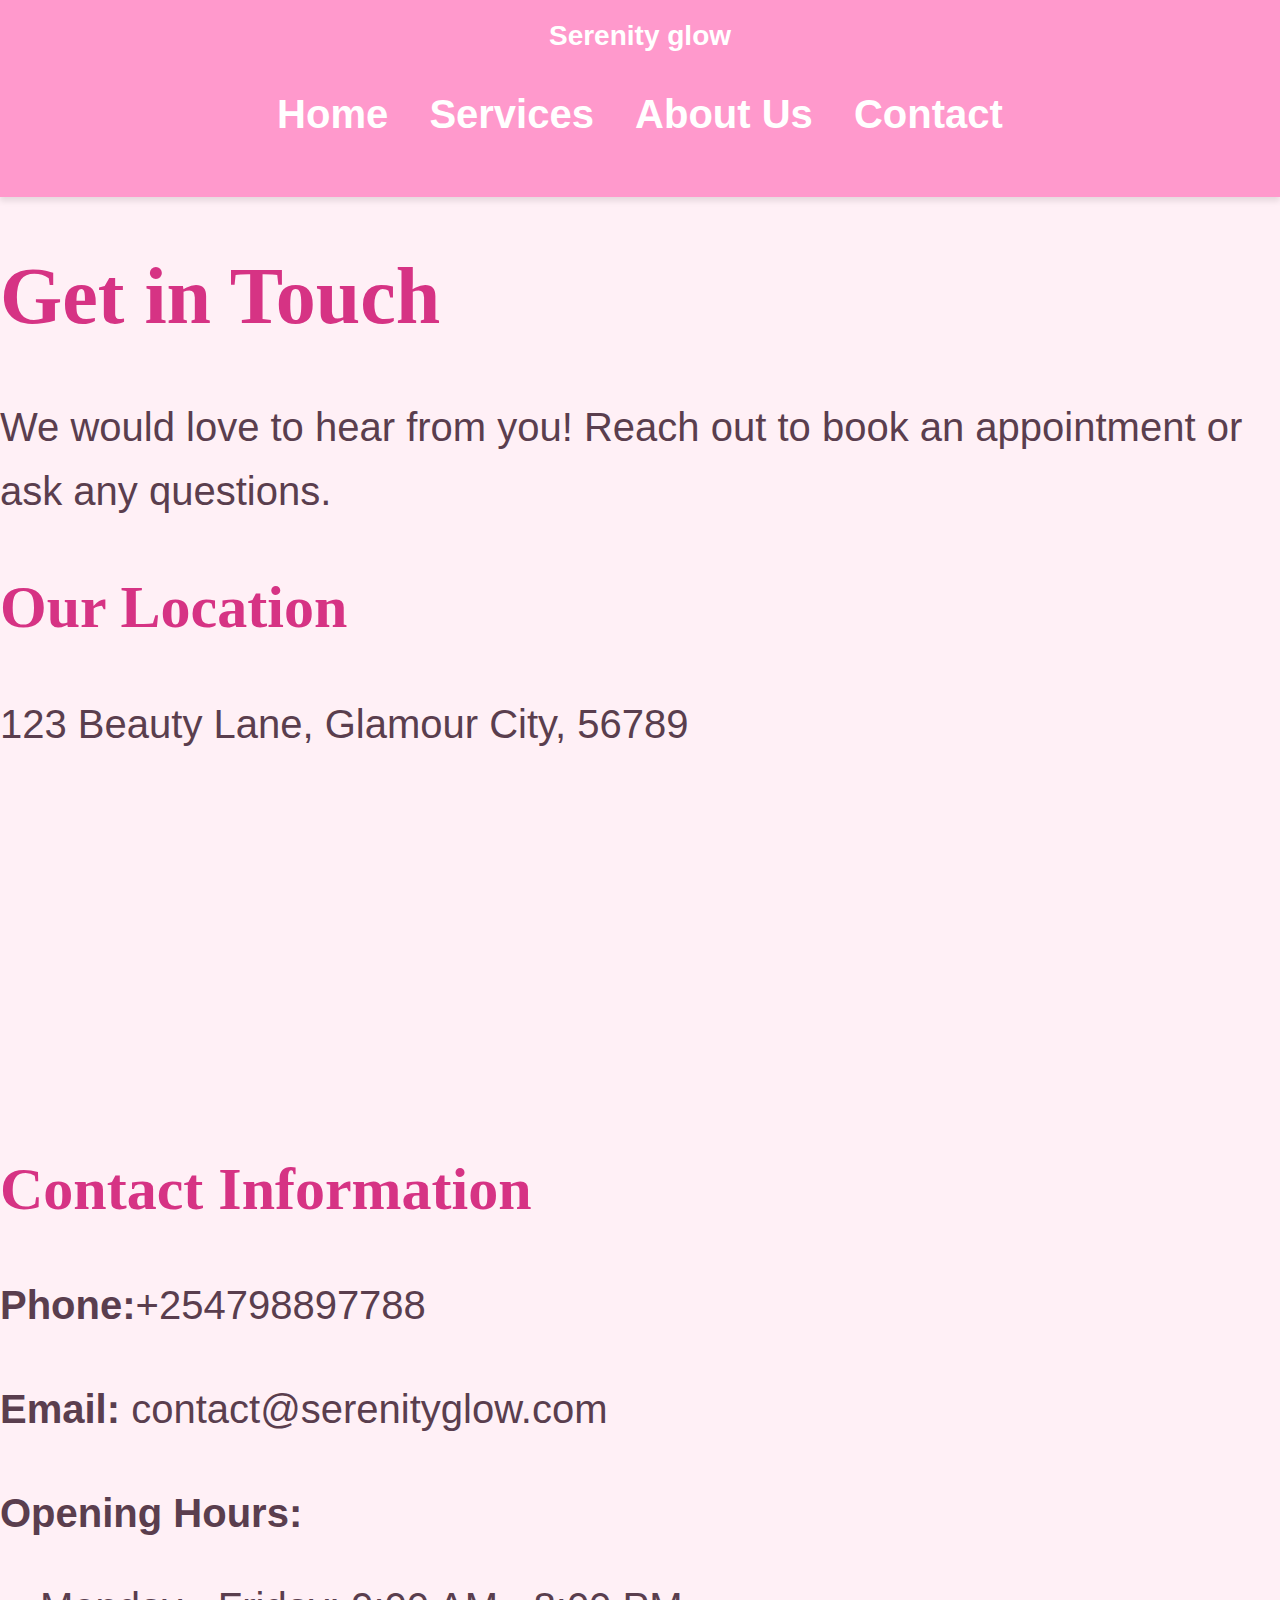
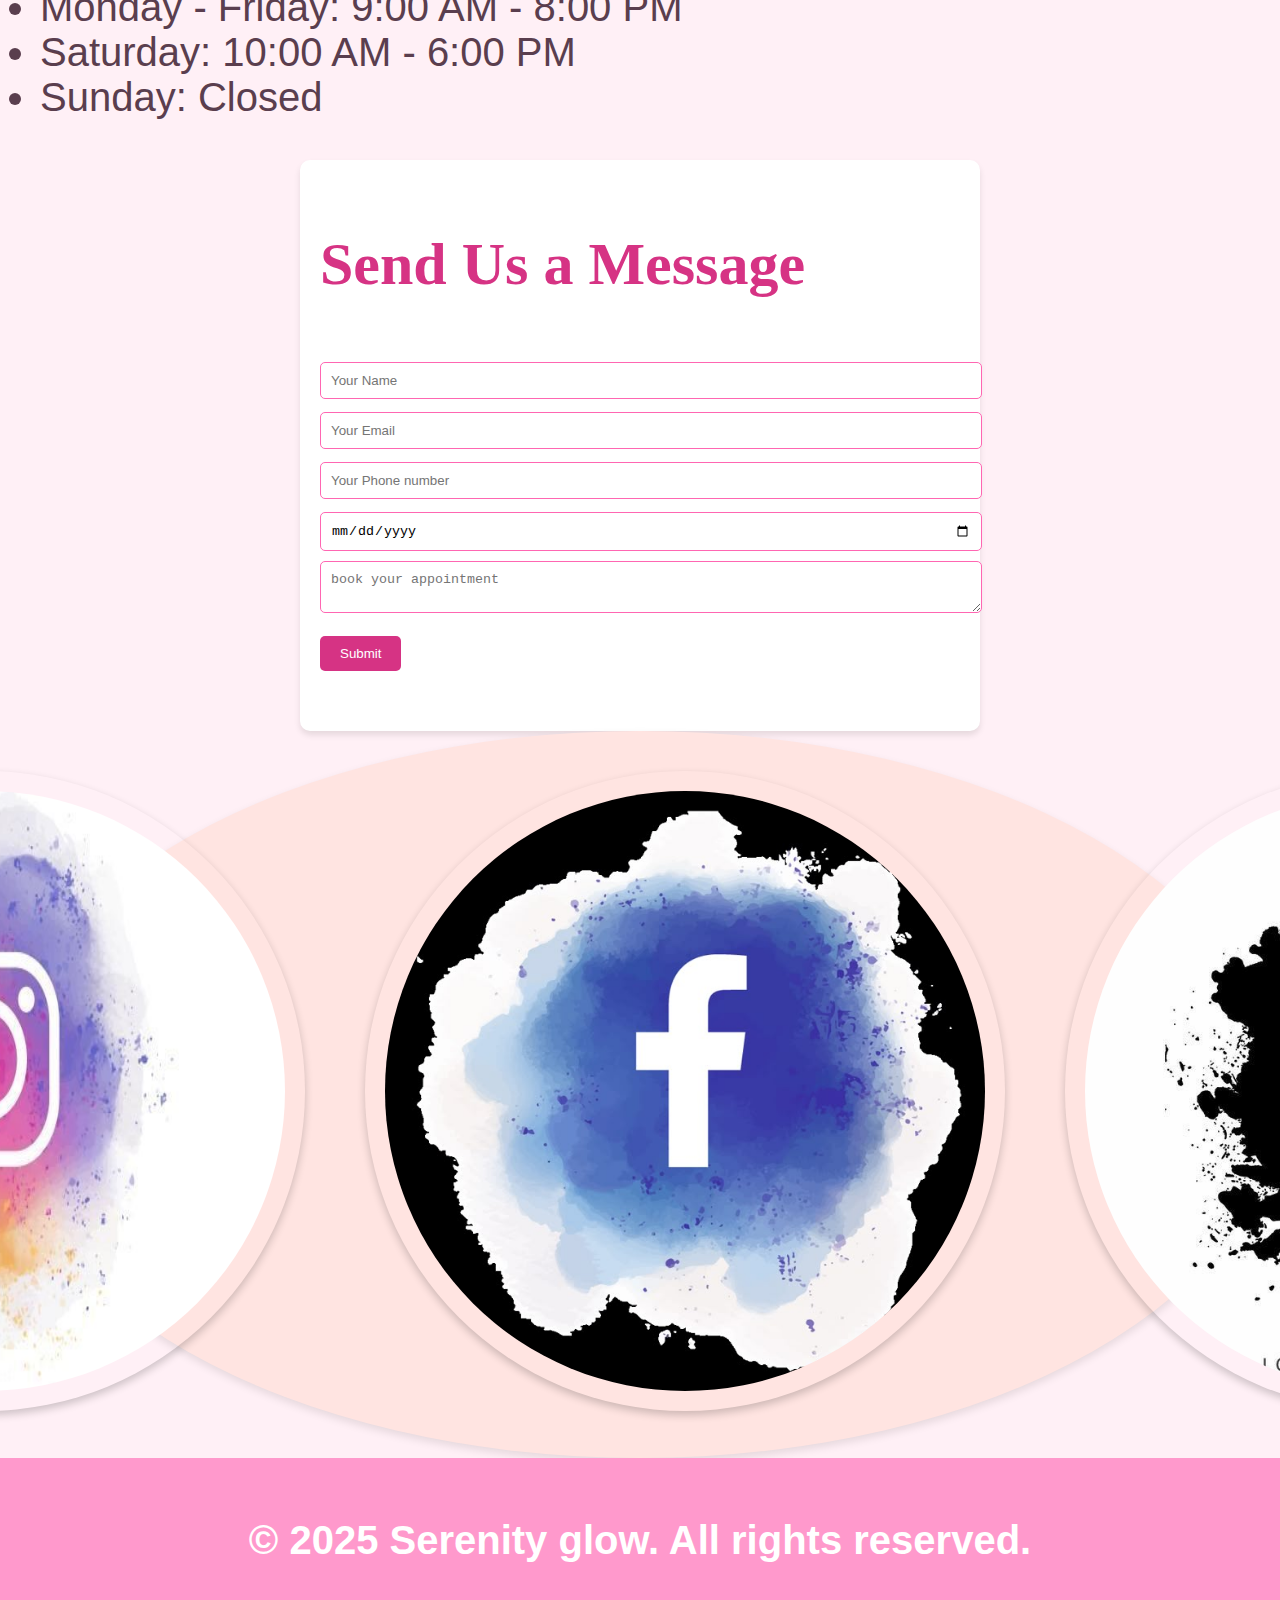
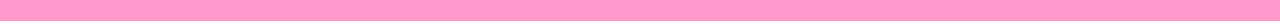
<file: contact.html>
<!DOCTYPE html>
<html lang="en">
<head>
  <meta charset="UTF-8">
  <meta name="viewport" content="width=device-width, initial-scale=1.0">
  <title>Contact Us - Salon</title>
  <link rel="stylesheet" href="/css/styles.css">
</head>
<body>
  <header>
    <div class="logo">Serenity glow</div>
    <nav>
      <ul>
        <li><a href="index.html">Home</a></li>
        <li><a href="services.html">Services</a></li>
        <li><a href="about.html">About Us</a></li>
        <li><a href="contact.html">Contact</a></li>
      </ul>
    </nav>
  </header>

  <section class="contact-hero">
    <h1>Get in Touch</h1>
    <p>We would love to hear from you! Reach out to book an appointment or ask any questions.</p>
  </section>

  <section class="contact-details">
    <h2>Our Location</h2>
    <p>123 Beauty Lane, Glamour City, 56789</p>
    <div class="map">
      <iframe src="https://www.google.com/maps/embed?pb=!1m18..." width="100%" height="300" style="border:0;" allowfullscreen="" loading="lazy"></iframe>
    </div>
  </section>

  <section class="contact-info">
    <h2>Contact Information</h2>
    <p><strong>Phone:</strong>+254798897788</p>
    <p><strong>Email:</strong> contact@serenityglow.com</p>
    <p><strong>Opening Hours:</strong></p>
    <ul>
      <li>Monday - Friday: 9:00 AM - 8:00 PM</li>
      <li>Saturday: 10:00 AM - 6:00 PM</li>
      <li>Sunday: Closed</li>
    </ul>
  </section>

  <section class="contact-form">
    <h2>Send Us a Message</h2>
    <form id="contact-form">
      <input type="name" placeholder="Your Name" required>
      <input type="email" placeholder="Your Email" required>
      <input type="tel" placeholder="Your Phone number" required>
      <input type="date" placeholder="book yoir date" required>
      <textarea placeholder="book your appointment" required></textarea>
      <button type="submit">Submit</button> 
    </form>
    <p id="confirmation"></p>
  </section>

  <section class="social-media">
    <h2>Follow Us</h2>
    <a href="#"><img src="images/_ (44).jpeg" alt="Instagram"></a>
    <a href="#"><img src="images/Logo Facebook en PNG y Vector.jpeg" alt="Facebook"></a>
    <a href="#"><img src="images/_ (45).jpeg" alt="TikTok"></a>
  </section>

  <footer>
    <p>&copy; 2025 Serenity glow. All rights reserved.</p>
  </footer>
  <script src="script/contact.js"></script>
</body>
</html>
</file>
<file: css/styles.css>
body {
  font-family: 'Poppins', sans-serif;
  margin: 0;
  padding: 0;
  background-color: #fff0f6;
  color: #5a3e4e;
  font-size: 40px;
}

h1, h2, h3 {
  font-family: 'Playfair Display', serif;
  color: #d63384;
}

p {
  line-height: 1.6;
}


header {
  background-color: #ff99cc;
  padding: 20px;
  text-align: center;
  box-shadow: 0px 4px 6px rgba(0, 0, 0, 0.1);
}

.logo {
  font-size: 28px;
  font-weight: bold;
  color: white;
}

nav ul {
  list-style: none;
  padding: 0;
}

nav ul li {
  display: inline;
  margin: 0 15px;
}

nav ul li a {
  text-decoration: none;
  color: white;
  font-weight: bold;
  transition: color 0.3s;
}

nav ul li a:hover {
  color: #d63384;
}

.hero {
  text-align: center;
  padding: 100px 20px;
  background: linear-gradient(rgba(255, 153, 204, 0.7), rgba(255, 51, 153, 0.7)), url('salon-bg.jpg');
  background-size: cover;
  background-position: center;
  color: white;
}

.hero h1 {
  font-size: 48px;
}

.btn {
  display: inline-block;
  padding: 12px 25px;
  background-color: #d63384;
  color: white;
  text-decoration: none;
  border-radius: 25px;
  transition: background 0.3s;
}

.btn:hover {
  background-color: #ff66b2;
}

/* Service Section */
.service-list {
  display: flex;
  flex-wrap: wrap;
  justify-content: center;
  padding: 50px;
  gap: 20px;
}

.service-item {
  background: white;
  padding: 20px;
  border-radius: 10px;
  box-shadow: 0px 4px 6px rgba(0, 0, 0, 0.1);
  text-align: center;
  width: 300px;
}

.service-item img {
  width: 100%;
  border-radius: 30px;
}

/* Contact Page */
.contact {
  text-align: center;
  padding: 50px;
}

.contact-form {
  background: white;
  padding: 20px;
  border-radius: 10px;
  width: 50%;
  margin: auto;
  box-shadow: 0px 4px 6px rgba(0, 0, 0, 0.1);
}

.contact-form input, .contact-form textarea {
  width: 100%;
  padding: 10px;
  margin-top: 10px;
  border: 1px solid #ff66b2;
  border-radius: 5px;
}

.contact-form button {
  background: #d63384;
  color: white;
  border: none;
  padding: 10px 20px;
  margin-top: 10px;
  cursor: pointer;
  border-radius: 5px;
  transition: background 0.3s;
}

.contact-form button:hover {
  background: #ff66b2;
}

/* Footer */
footer {
  background-color: #ff99cc;
  text-align: center;
  padding: 10px;
  color: white;
  font-weight: bold;
}
.service-card {
  
  padding: 20px;
  border-radius: 15px;
  box-shadow: 0 4px 8px rgba(0, 0, 0, 0.1);
  text-align: center;
  transition: transform 0.3s ease, box-shadow 0.3s ease;
}

.service-card img {
  width: 30%;
  border-radius: 10px;
  transition: transform 0.3s ease;
}

.service-card:hover {
  transform: scale(1.05);
  box-shadow: 0 8px 16px rgba(255, 105, 180, 0.5);
}

.service-card:hover img {
  transform: scale(1.1);
}
.social-media {
    text-align: center;
    padding: 30px 0;
    background: #ffe4e1; 
    border-radius: 100px;
    display: inline-flex;
    box-shadow: 0 4px 8px rgba(0, 0, 0, 0.1);
    gap: 30px;

    transition: transform 0.3s ease, box-shadow 0.3s ease;


}

.social-media h2 {
    color: #ff1493;
    font-size: 24px;
    margin-bottom: 15px;
}

.social-media{
    display: flex;
    justify-content: center;
    gap: 20px;
    border-radius: 50%;
    padding: 20px;
    

}

.social-media a {
    display: inline-block;
    transition:  0.3s ease-in-out;
    border-radius: 50%;
}

.social-media img {
    width: 600px; 
    height: 600px;
    border-radius:50%;
    box-shadow: 0 4px 8px rgba(0, 0, 0, 0.2);
    display: inline-flex;
    margin: 20px;
    padding: 20px;
    transition: transform 0.3s ease-in-out;
}

.socia-media a:hover img {
    transform: scale(1.1);
    box-shadow: 0 6px 12px rgba(255, 105, 180, 0.5);
}
.social-media a {
    font-size: 30px;
    color: #ff69b4;
    transition: 0.3s ease-in-out;
}

.social-media a:hover {
    transform: scale(1.2);
    color: #ff1493;
}
</file>
